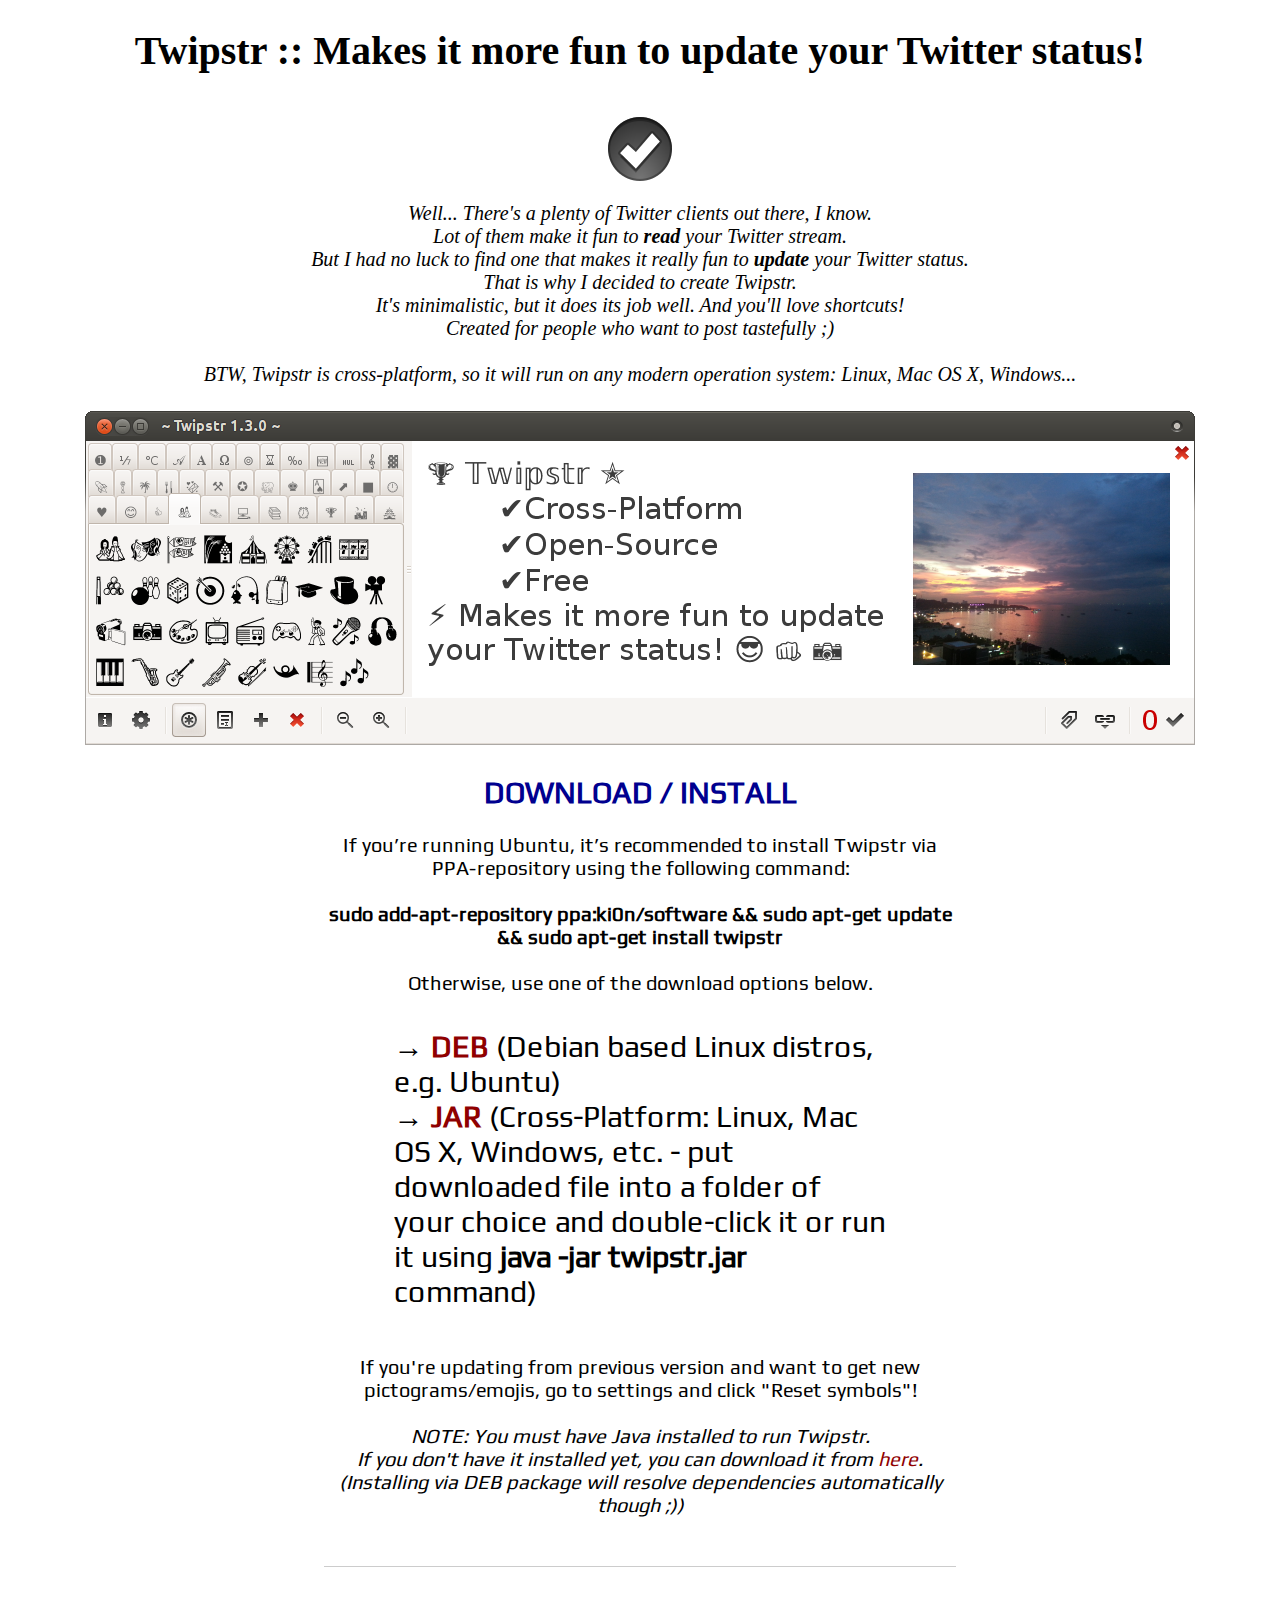
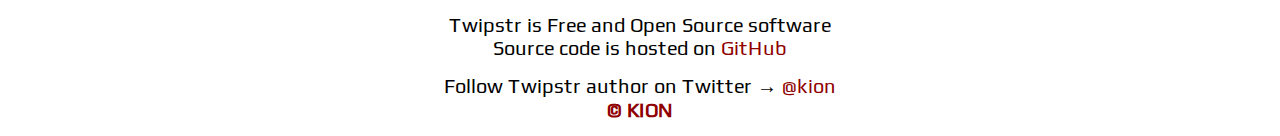
<file: index.html>
<!DOCTYPE html PUBLIC "-//W3C//DTD XHTML 1.0 Strict//EN" "http://www.w3.org/TR/xhtml1/DTD/xhtml1-strict.dtd">
<html xmlns="http://www.w3.org/1999/xhtml" xml:lang="en" lang="en">
<head>
	<meta content="text/html; charset=utf-8" http-equiv="Content-Type" />
	<meta name="description" content="Twipstr makes it more fun to update your Twitter status!" />
	<meta name="keywords" content="twipstr, twitter, client, update, status, freeware, open-source, cross-platform" />
	<link rel="icon" type="image/png" href="app-logo.png" />
	<link rel="stylesheet" href="style.css" type="text/css" media="screen" />
	<title>Twipstr :: Makes it more fun to update your Twitter status!</title>
</head>
<body>
	<div class="content">

	<div class="descr">
		<h1>Twipstr :: Makes it more fun to update your Twitter status!</h1>
	</div>

	<img class="logo" src="app-logo.png">

	<div class="descr">
	    <em>
	    Well... There's a plenty of Twitter clients out there, I know.
	    <br/>
	    Lot of them make it fun to <b>read</b> your Twitter stream.
	    <br/>
	    But I had no luck to find one that makes it really fun to <b>update</b> your Twitter status.
	    <br/>
	    That is why I decided to create Twipstr.
	    <br/>
	    It's minimalistic, but it does its job well. And you'll love shortcuts!
	    <br/>
	    Created for people who want to post tastefully ;)
	    </em>
	    <br/>
	    <br/>
	    <em>
	    BTW, Twipstr is cross-platform, so it will run on any modern operation system: Linux, Mac OS X, Windows...
	    </em>
	<div>

	<img class="screen" src="twipstr.png">

	<div id="instructions">
	<div>
      <div class="download-header">DOWNLOAD / INSTALL</div>
      <br/>
      <span>If you’re running Ubuntu, it’s recommended to install Twipstr via PPA-repository using the following command:
      <br/>
      <br/>
      <strong>sudo add-apt-repository ppa:ki0n/software && sudo apt-get update && sudo apt-get install twipstr</strong>
      </span>
      <br/>
      <br/>
      <span>Otherwise, use one of the download options below.</span>
      <div class="download-options">
        <br/>&rarr; <a href="https://github.com/kion/Twipstr/releases/download/v1.5.0/twipstr.deb">DEB</a> (Debian based Linux distros, e.g. Ubuntu)
        <br/>&rarr; <a href="https://github.com/kion/Twipstr/releases/download/v1.5.0/twipstr.jar">JAR</a> (Cross-Platform: Linux, Mac OS X, Windows, etc. - put downloaded file into a folder of your choice and double-click it or run it using <strong>java -jar twipstr.jar</strong> command)
      </div>
      <br/>
      <br/>
      <span>If you're updating from previous version and want to get new pictograms/emojis, go to settings and click "Reset symbols"!</span>
      <br/>
      <br/>
      <em>
      NOTE: You must have Java installed to run Twipstr.
      <br/>If you don't have it installed yet, you can download it from <a target="_blank" href="http://www.java.com/download">here</a>.
      <br/>(Installing via DEB package will resolve dependencies automatically though ;))
      </em>
    </div>

    <div id="footer">
        <br/>
        <br/>
	    Twipstr is Free and Open Source software
	    <br/>
	    Source code is hosted on <a target="_blank" href="https://github.com/kion/Twipstr">GitHub</a>
	    <div>
		    <div id="ohloh-badge">
			    <script type="text/javascript" src="https://www.ohloh.net/p/twipstr/widgets/project_partner_badge?format=js"></script>
		    </div>
            <div>
                Follow Twipstr author on Twitter &rarr; <a target="_blank" href="http://twitter.com/kion">@kion</a>
            </div>
		    <a class="copyright" target="_blank" href="http://kion.name/">© KION</a>
	    </div>
    </div>

	</div>
</body>
</html>
</file>
<file: style.css>
@font-face {
  font-family: 'Play';
  font-style: normal;
  font-weight: 400;
  src: local('Play'), url(fonts/Play.woff2) format('woff2'), url(fonts/Play.woff) format('woff');
}

#instructions {
  font-family: Play;
}

.content {
	font-family: "Palatino Linotype", Palatino, Garamond, Georgia, "Times New Roman", Times, serif;
	text-align: center;
	font-size: 1.25em;
}

.content a {
	color: #8F0000;
	text-decoration: none;
}

.descr {
	margin-bottom: 15px;
}

.screen {
	margin: 25px 0px;
}

#instructions {
    width: 50%;
    margin: 0 auto;
}

.download-header, .download-options {
  font-size: 1.5em;
}

.download-header {
  color: #00008F;
  font-weight: bold;
}

.download-options {
  text-align: left;
  width: 78%;
  margin: 0 auto;
}

.download-options a {
  color: #8F0000;
  font-weight: bold;
  text-decoration: none;
}

#footer {
    margin-top: 50px;
    border-top: 1px solid #ccc;
}

#ohloh-badge {
	margin: 15px 0px;
}

.copyright {
	font-weight: bold;
}
</file>
